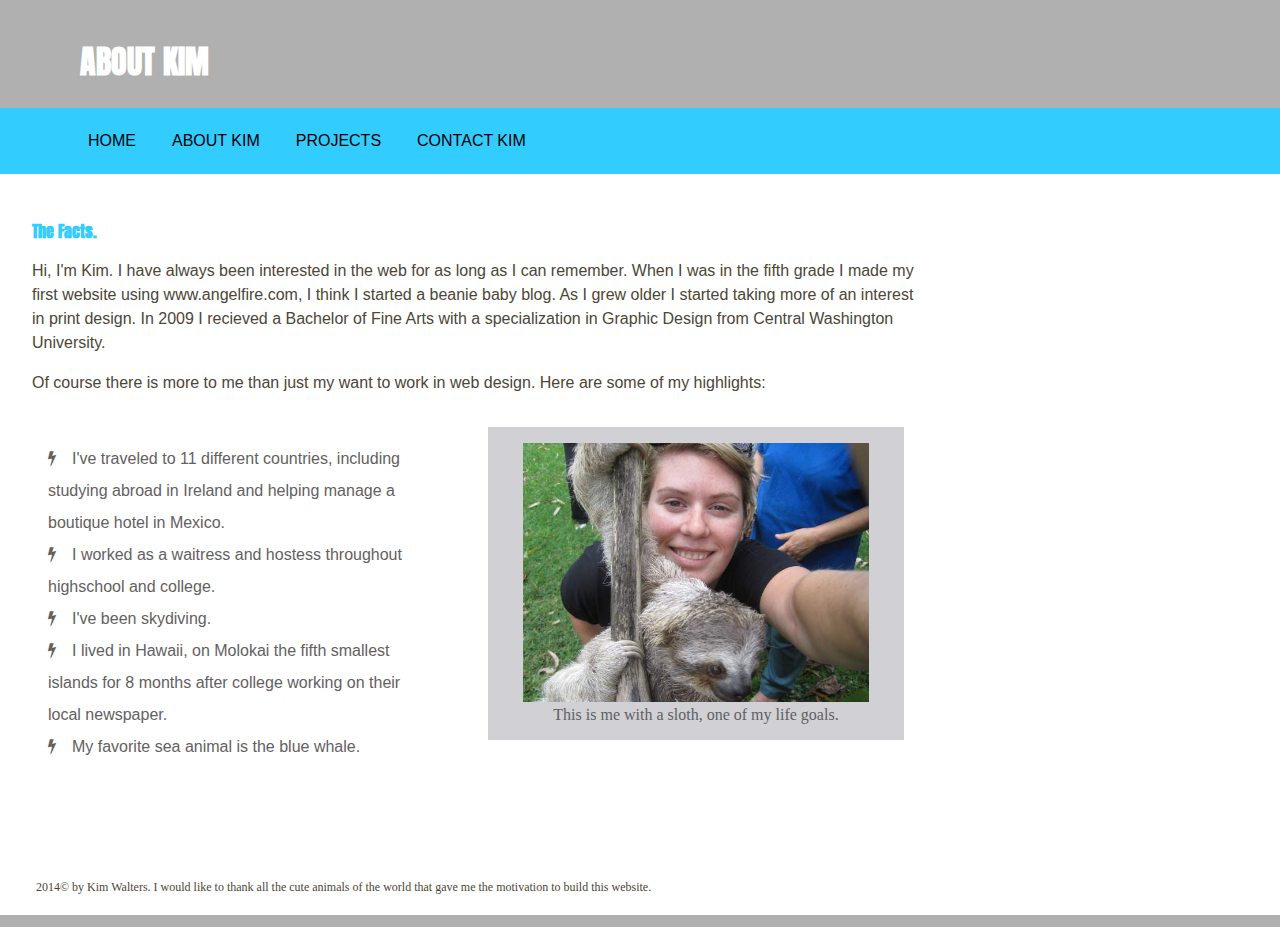
<file: about.html>
<!DOCTYPE html>
<html>
<head>
  <meta charset="UTF-8">
  <title>About Kim</title>
  <link href="http://maxcdn.bootstrapcdn.com/font-awesome/4.2.0/css/font-awesome.min.css" rel="stylesheet">
  <link href='http://fonts.googleapis.com/css?family=Permanent+Marker|Sarina' rel='stylesheet' type='text/css'>
  <link href='http://fonts.googleapis.com/css?family=Anton' rel='stylesheet' type='text/css'>
  <link rel="stylesheet" type="text/css" href="styles/first-stylesheet.css">
</head>
<body>
  
  <header>
    <h1>About Kim</h1>
    <a href="#content" class="offscreen">skip to content</a>
    <nav>
      <ul>
        <li><a href="index.html">Home</a></li>
        <li><a href="about.html">About Kim</a></li>
        <li><a href="projects.html">Projects</a></li>
        <li><a href="#">Contact Kim</a></li>
      </ul>
    </nav>
  </header>
  
  <article class="about" id="content">
    <h2>The Facts.</h2>
    <p>Hi, I'm Kim. I have always been interested in the web for as long as I can remember. When I was in the fifth grade I made my first website using www.angelfire.com, I think I started a beanie baby blog. As I grew older I started taking more of an interest in print design. In 2009 I recieved a Bachelor of Fine Arts with a specialization in Graphic Design from Central Washington University.</p>
    <p>Of course there is more to me than just my want to work in web design. Here are some of my highlights:</p>
    <ul>
      <li><i class="bullet fa fa-bolt"></i>I've traveled to 11 different countries, including studying abroad in Ireland and helping manage a boutique hotel in Mexico.</li>
      <li><i class="bullet fa fa-bolt"></i>I worked as a waitress and hostess throughout highschool and college.</li>
      <li><i class="bullet fa fa-bolt"></i>I've been skydiving.</li>
      <li><i class="bullet fa fa-bolt"></i>I lived in Hawaii, on Molokai the fifth smallest islands for 8 months after college working on their local newspaper.</li>
      <li><i class="bullet fa fa-bolt"></i>My favorite sea animal is the blue whale.</li>
    </ul>
    <figure>
      <img src="images/truelove.jpg" alt="This is me with a sloth.">
      <figcaption>This is me with a sloth, one of my life goals.</figcaption>
    </figure>
  </article>
  
  <footer>
    <p>2014&copy; by  Kim Walters. I would like to thank all the cute animals of the world that gave me the motivation to build this website.</p>
  </footer>
  
</body>
</html>
</file>
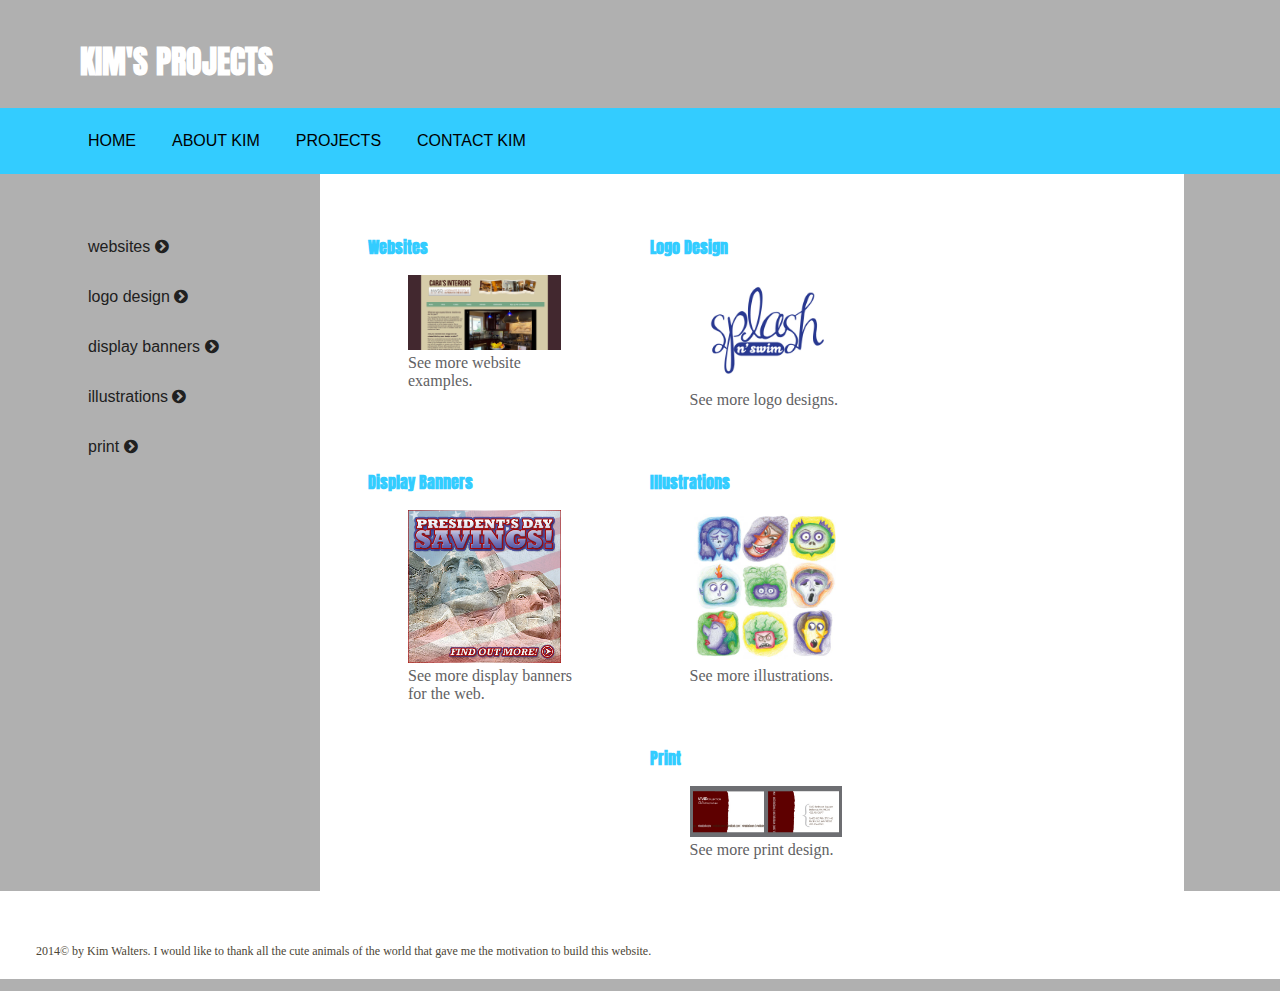
<file: projects.html>
<!DOCTYPE html>
<html>
<head>
  <meta charset="UTF-8">
  <title>Kim's Projects</title>  
  <link href="http://maxcdn.bootstrapcdn.com/font-awesome/4.2.0/css/font-awesome.min.css" rel="stylesheet">
  <link href='http://fonts.googleapis.com/css?family=Permanent+Marker|Sarina' rel='stylesheet' type='text/css'>
  <link href='http://fonts.googleapis.com/css?family=Anton' rel='stylesheet' type='text/css'>
  <link rel="stylesheet" type="text/css" href="styles/first-stylesheet.css">
</head>
<body>
  
  <header>
    <h1>Kim's Projects</h1>
    <nav>
      <ul>
        <li><a href="index.html">Home</a></li>
        <li><a href="about.html">About Kim</a></li>
        <li><a href="projects.html">Projects</a></li>
        <li class="last"><a href="#">Contact Kim</a></li>
      </ul>
    </nav>
  </header>
  
  <nav class="subnav">
    <ul>
      <li><a href="#">websites <i class="fa fa-chevron-circle-right"></i></a></li>
      <li><a href="#">logo design <i class="fa fa-chevron-circle-right"></i></a></li>
      <li><a href="#">display banners <i class="fa fa-chevron-circle-right"></i></a></li>
      <li><a href="#">illustrations <i class="fa fa-chevron-circle-right"></i></a></li>
      <li><a href="#">print <i class="fa fa-chevron-circle-right"></i></a></li>
    </ul>
  </nav>
  
  <section id="project">
    <article class="project">
      <h2>Websites</h2>
      <figure>
        <a href="#"><img src="images/caras_interior_web.png" alt="See more website examples"></a>
        <figcaption>See more website examples.</figcaption>
      </figure>
    </article>

    <article class="project">
      <h2>Logo Design</h2>
      <figure>
        <a href="#"><img src="images/splash.jpg" alt="See more logo designs"></a>
        <figcaption>See more logo designs.</figcaption>
      </figure>
    </article>

    <article class="project">
      <h2>Display Banners</h2>
      <figure>
        <a href="#"><img src="images/300x300_presidents_day_1.jpg" alt="See more display banners for the web"></a>
        <figcaption>See more display banners for the web.</figcaption>
      </figure>
    </article>

    <article class="project">
      <h2>Illustrations</h2>
      <figure>
        <a href="#"><img src="images/emotions.jpg" alt="See more illustrations"></a>
        <figcaption>See more illustrations.</figcaption>
      </figure>
    </article>

    <article class="project">
      <h2>Print</h2>
      <figure>
        <a href="#"><img src="images/businesscard2.jpg" alt="See more print design"></a>
        <figcaption>See more print design.</figcaption>
      </figure>
    </article>
  </section>
  
  <footer>
    <p>2014&copy; by  Kim Walters. I would like to thank all the cute animals of the world that gave me the motivation to build this website.</p>
  </footer>

</body>
</html>
</file>
<file: styles/first-stylesheet.css>
body {  background-color: #B0B0B0;
        margin: 0px;
        padding: 0px; }

.offscreen { position: absolute;
             left: -10000px;
             top: auto;
             width: 1px;
             height: 1px;
             overflow: hidden; }

.offscreen:focus { position: static;
                   width: auto;
                   height: auto; }

p { color: #4C4636; 
    font-size: 1rem;
    line-height: 1.5rem;
    width: 70%; 
    font-family: Helvetica, Arial, sans-serif; }

h1, h2, h3, h4, h5, h6 { font-family: 'Anton', sans-serif; }

h1 { color: white;
     font-size: 2rem;
     padding: 1rem 0rem 0rem 5rem;
     text-transform: uppercase;}

h2 { color: #33CCFF;
     font-size: 1rem; }

/*
header { background-color: gray; 
         padding: 2rem 1rem 1rem 1rem; }
*/

header { margin: 0rem;
         width: 100%; }

header nav { background-color: #33CCFF;
             width: 100%; 
             padding: .5rem .5rem .5rem 2rem; }

header nav ul { text-transform: uppercase;
                list-style: none; }

header nav ul li { display: inline;
                   padding: 1rem 1rem;
                   font-family: "Century Gothic", sans-serif;}

header nav ul a { color: black;
                  text-decoration: none; }

/*
header nav { background-color: #909090;
             margin: 2rem 1rem 1rem 1rem;}

header nav a { color: #202020;
               text-decoration: none; }

header nav a:hover { color: #909090;
                     text-decoration: none; }

header nav li { list-style: none; 
                float: left; 
                padding: 1rem;
                background-color: #909090; 
                font-family: sans-serif; }

header nav li:hover { list-style: none; 
                      float: left; 
                      padding: 1rem;
                      background-color: #202020; }
*/

nav.subnav { padding: 2rem 2rem 4rem 2rem;
             background-color: #B0B0B0; 
             width: 20%;
             float:left; }

nav.subnav a { color: #202020;
               text-decoration: none; }

nav.subnav a:hover { color: #909090;
                     text-decoration: none; }

nav.subnav li { list-style: none; 
                padding: 1rem; 
                font-family: "Century Gothic", sans-serif; }

nav.subnav li:hover { list-style: none; 
                      padding: 1rem;
                      background-color: #202020; }

section#project { float:left;
                  padding:1rem;
                  background-color: white; 
                  width: 65%;}

article.project { float: left;
                  padding: 2rem 0rem 0rem 2rem;
                  width: 30% }

article.project figure img { width: 90%; }

article.about { width: 100%;
                background-color: white;
                float: left; 
                margin: auto; 
                padding: 2rem; }

article.about figure img { width: 90%; }

article.about figure { text-align: center;
                       background-color: hsla(239, 6%, 50%, 0.35); 
                       padding: 1rem;
                       width: 30%; 
                       float: left; }

figcaption { font-size: 1rem; 
             font-family: 'Permanent Marker', cursive;
             color: #5F6163; }

article ul { color: #63615F;
             font-size: 16px;
             line-height: 2em;
             font-family: Helvetica, Arial, sans-serif;
             background-color: white; 
             padding: 1rem 1rem 1rem 1rem;
             width: 30%; 
             float: left;
             list-style: none;}

footer { clear:both; background-color: white; }

footer p { font-size: .75rem; 
           font-family: Georgia; serif;
           padding: 3rem 3rem 1rem 3em; }

.bullet { padding-right: 1rem; }
</file>
